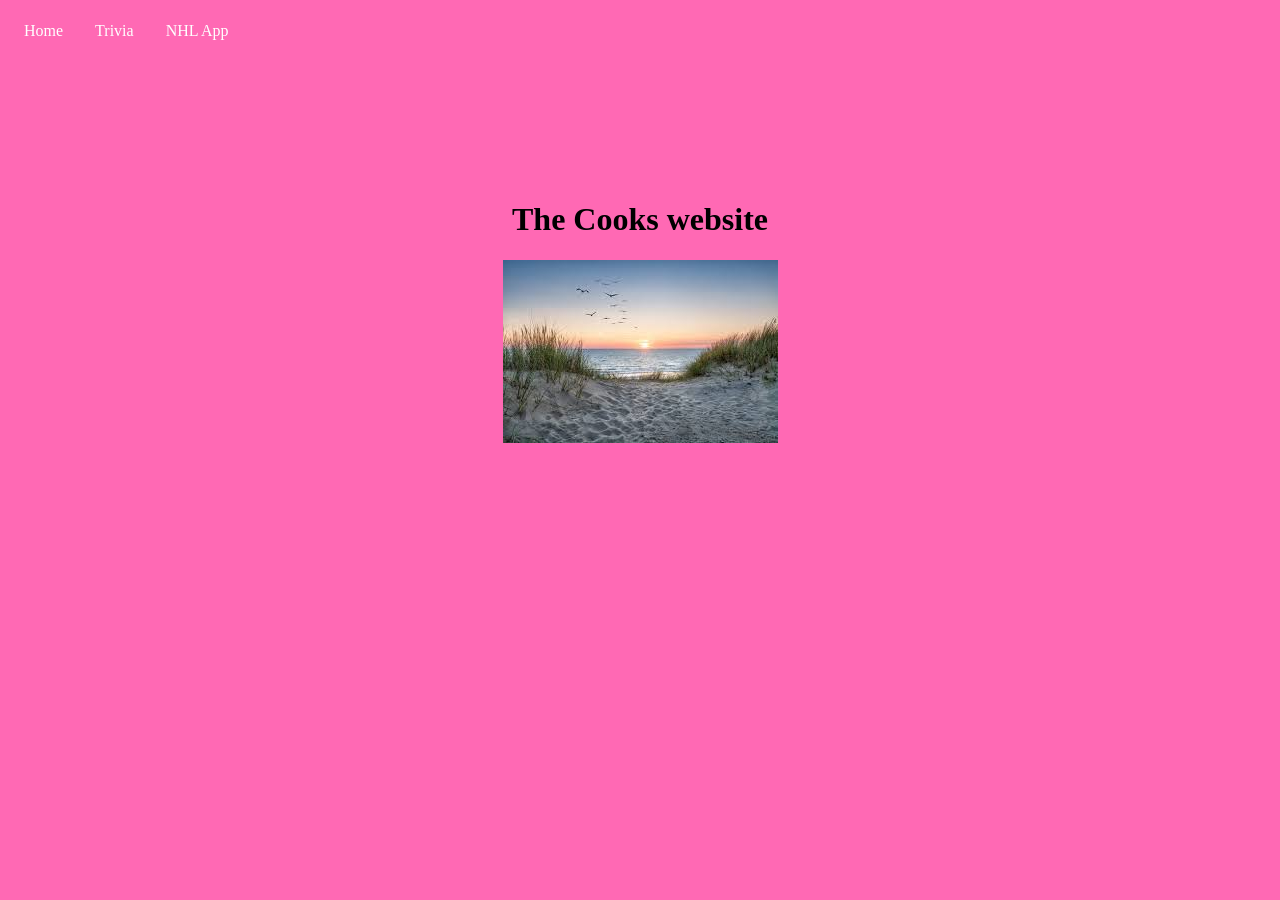
<file: index.html>
<html>
<head> 
<meta charset="utf-8">
<title> The Cooks Website
	</title>
<link href="style.css" rel="stylesheet" type="text/css">
</head>

<body>

	<ul>
	<li><a href="index.html"> Home </a></li>
	<li><a href="Website 1.html"> Trivia </a></li>
	<li><a href="Website3.html"> NHL App </a></li>
	</ul>
	
	<center>
		<br><br><br><br><br><br><br>
	<h1>The Cooks website</h1>
	<img src="[data-uri]">
	 </center>
	
	
</body>
</html>
</file>
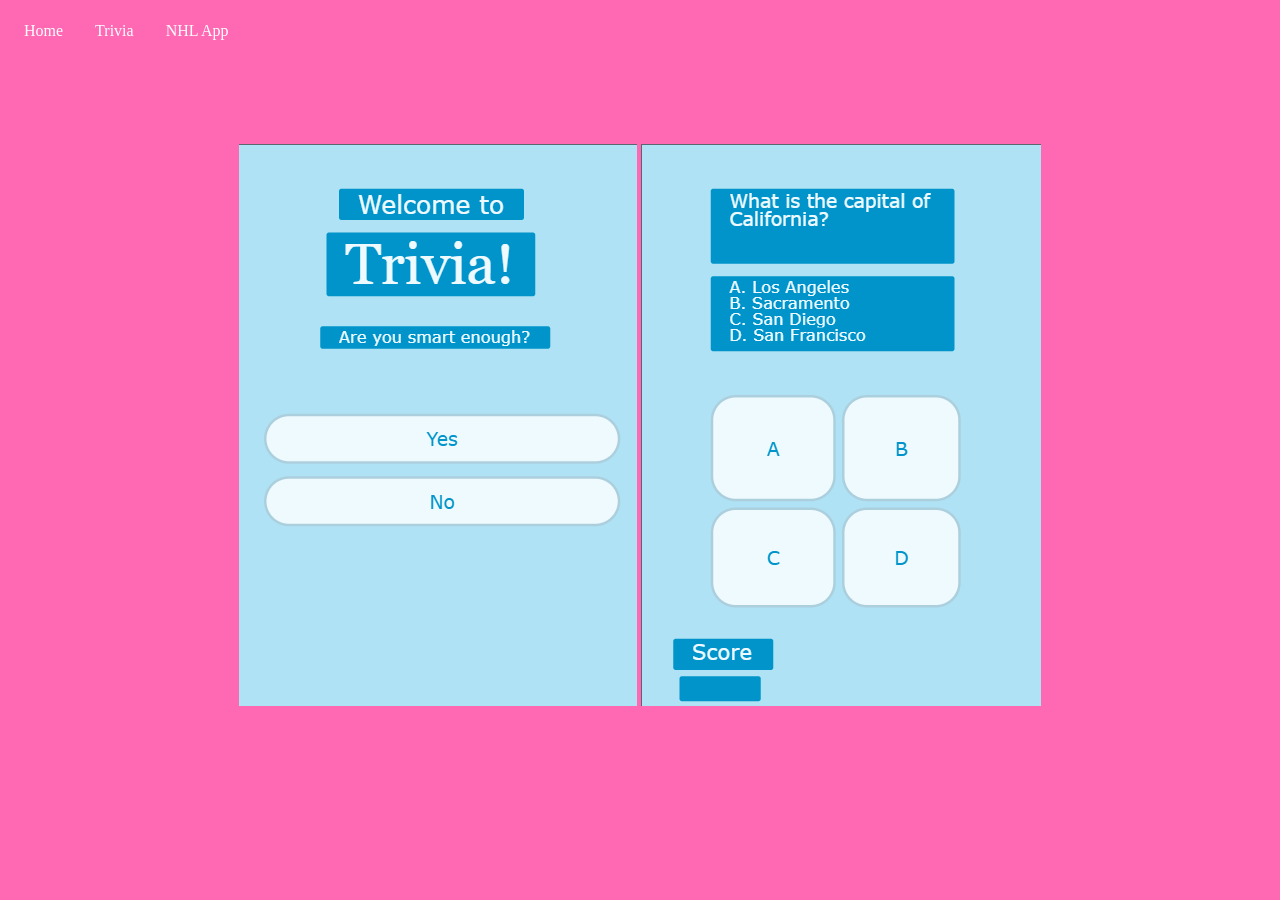
<file: Website 1.html>
<html>
<head>
<meta charset="utf-8">
<title>Apps.html</title>
<link href="style.css" rel="stylesheet" type="text/css">
</head>

<body>

	<ul>
	<li><a href="index.html"> Home </a></li>
	<li><a href="Website 1.html"> Trivia </a></li>
	<li><a href="Website3.html"> NHL App </a></li>
	</ul>
	
	<center>
		<br><br><br><br><br>
	  <img src="Screenshot 2026-05-21 124951.png" width="398" height="562">
	  <img src="Screenshot 2026-05-21 130336.png" width="400" height="562">
</center>
</body>
</html>
</file>
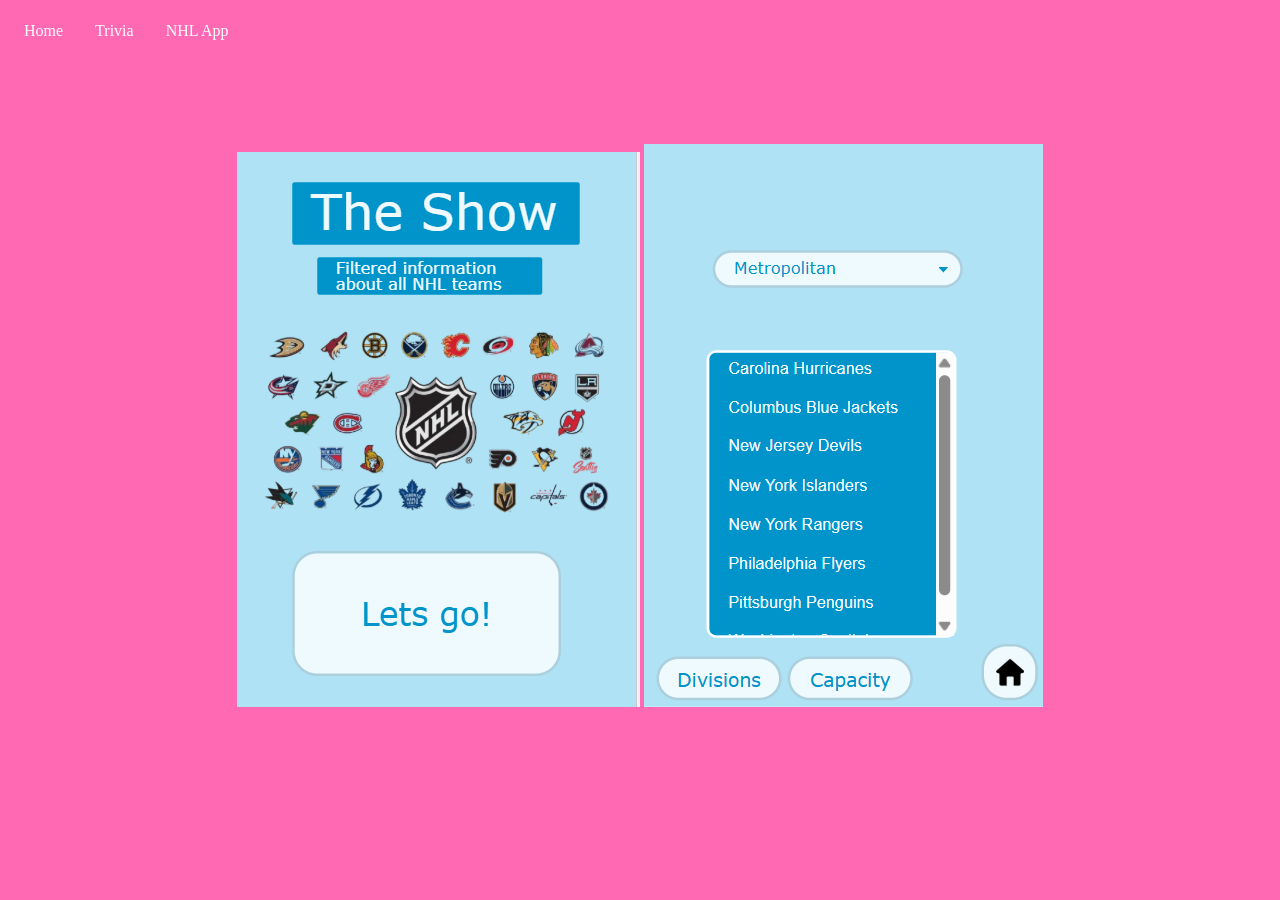
<file: Website3.html>
<html>
<head>
<meta charset="utf-8">
<title>Website2</title>
<link href="style.css" rel="stylesheet" type="text/css">
</head>

<body>
	
	<ul>
	<li><a href="index.html"> Home </a></li>
	<li><a href="Website 1.html"> Trivia </a></li>
	<li><a href="Website3.html"> NHL App </a></li>
	</ul>
	
	<center>
		<br><br><br><br><br>
		<img src="Screenshot 2026-05-21 125016.png" width="403" height="555">
		<img src="Screenshot 2026-05-21 130308.png" width="399" height="563">
	</center>

</body>
</html>
</file>
<file: style.css>
body {
	background-color:hotpink;
}
img{
	border-radius: 15;
}
h1 {
	font:oblique;
	font-decoration: wavy underline 2px gold;
}

ul {
  list-style-type: none;
  margin: 0;
  padding: 0;
  overflow: hidden;
  background-color:hotpink;
}

ul li {
  float: left;
}

ul li a {
  display: block;
  color: white;
  text-align: center;
  padding: 14px 16px;
  text-decoration: none;
}

ul li a:hover {
  background-color: #111111;
}
</file>
